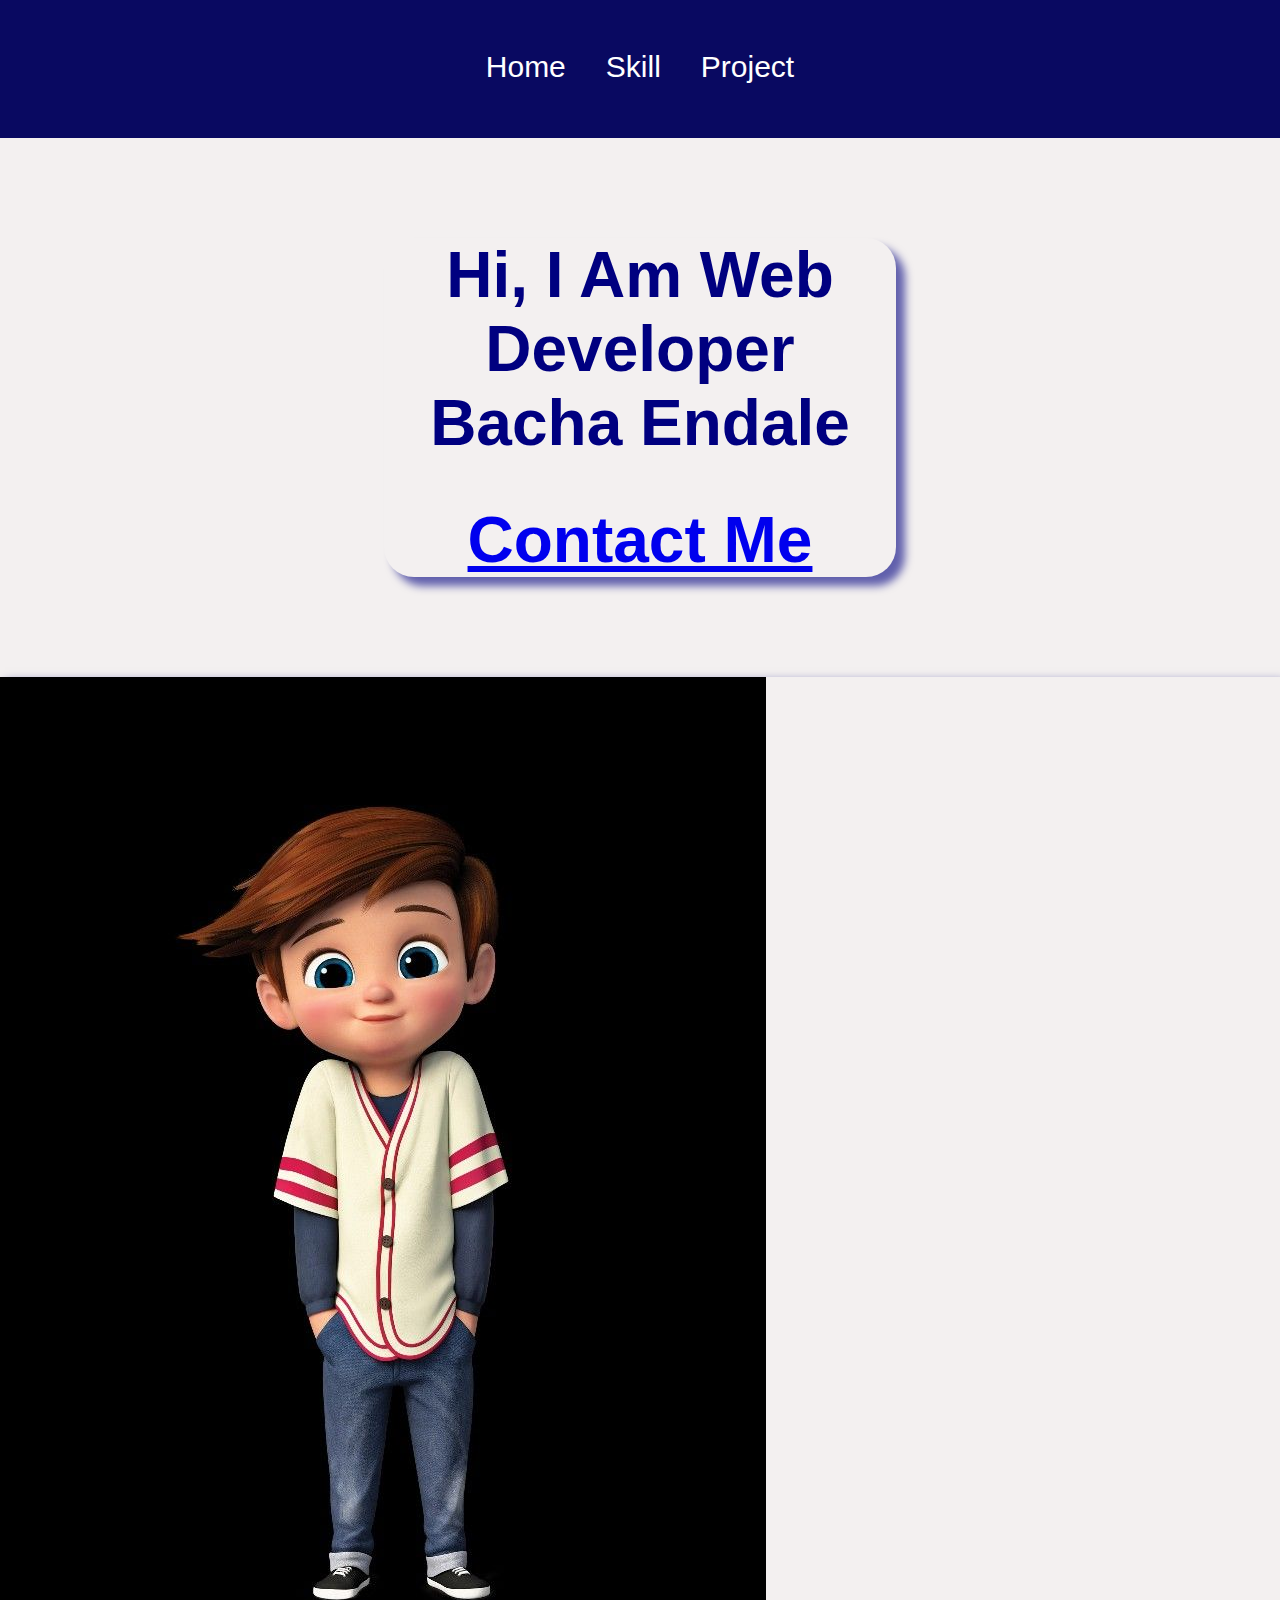
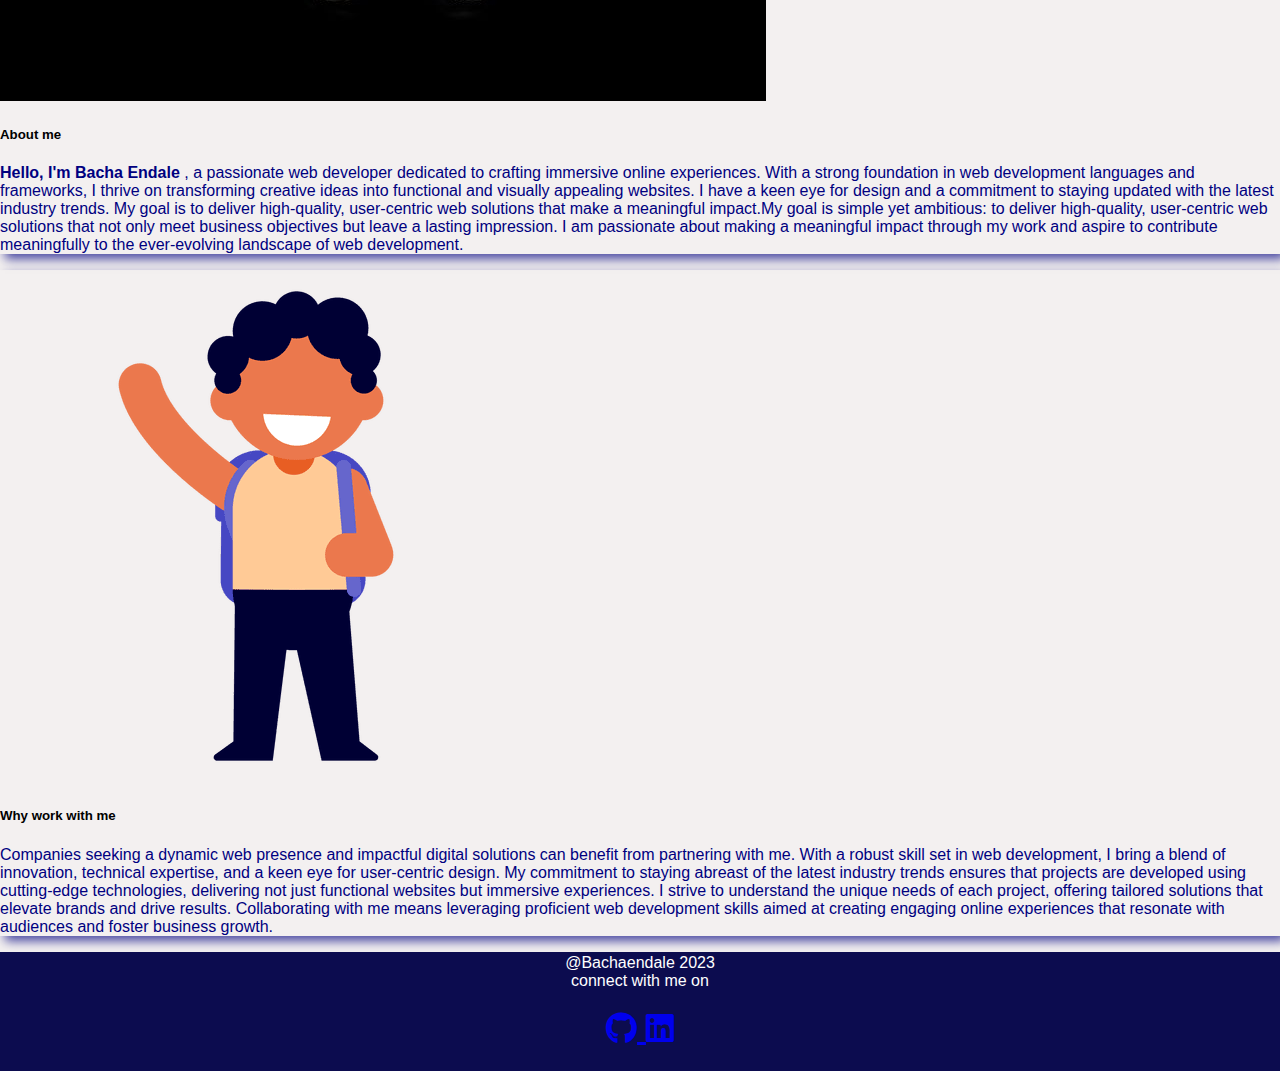
<file: index.html>
<!DOCTYPE html>
<html lang="en">

<head>
    <meta charset="UTF-8">
    <title>Custom Navigation and Cards</title>
    <link rel="icon" href="ic.jpeg" type="image/icon">

    <!-- Your custom styles -->
    <link rel="stylesheet" href="https://cdnjs.cloudflare.com/ajax/libs/font-awesome/6.0.0-beta3/css/all.min.css">

    <link href="https://cdn.jsdelivr.net/npm/bootstrap@5.3.2/dist/css/bootstrap.min.css" rel="stylesheet"
        integrity="sha384-T3c6CoIi6uLrA9TneNEoa7RxnatzjcDSCmG1MXxSR1GAsXEV/Dwwykc2MPK8M2HN" crossorigin="anonymous">
    <link rel="stylesheet" href="style.css">
</head>

<body>
    <script src="https://cdn.jsdelivr.net/npm/bootstrap@5.3.2/dist/js/bootstrap.bundle.min.js"
        integrity="sha384-C6RzsynM9kWDrMNeT87bh95OGNyZPhcTNXj1NW7RuBCsyN/o0jlpcV8Qyq46cDfL"
        crossorigin="anonymous"></script>
    <header>
        <nav class="navbarr">
            <ul class="nav-listt">
                <li><a href="index.html" class="nav-linkk">Home</a></li>
                <li><a href="skills.html" class="nav-linkk">Skill</a></li>
                <li><a href="project.html" class="nav-linkk">Project</a></li>

            </ul>
        </nav>
    </header>



    <div class="hic">
        <h1>
            <STRONg> Hi, I Am Web Developer</STRONg> <br>
            Bacha Endale
        </h1>
        <H1><a href="https://bacha.efoye@gmail.com" class="btn btn-danger"
                style="margin: 10px; border-radius: 30px;">Contact Me </a> </H1>

    </div>





    <div class="container-fluid">
        <div class="row">
            <div class="col-md-6">
                <div class="card mb-3">
                    <div class="row g-0">
                        <div class="col-md-4">
                            <img src="mypp.jpg" class="img-fluid rounded-start" alt="...">
                        </div>
                        <div class="col-md-8">
                            <div class="card-body">
                                <h5 class="card-title"><strong>
                                        About me
                                    </strong></h5>
                                <p class="card-text"> <span style="font-weight: bold;"> Hello, I'm Bacha Endale</span> ,
                                    a passionate web developer dedicated
                                    to crafting immersive
                                    online
                                    experiences. With a strong foundation in web development languages and frameworks, I
                                    thrive on
                                    transforming creative ideas into functional and visually appealing websites. I have
                                    a keen eye for
                                    design and a commitment to staying updated with the latest industry trends. My goal
                                    is to deliver
                                    high-quality, user-centric web solutions that make a meaningful impact.My goal is
                                    simple yet ambitious:
                                    to deliver high-quality, user-centric web solutions that not only meet business
                                    objectives but leave a
                                    lasting impression. I am passionate about making a meaningful impact through my work
                                    and aspire to
                                    contribute meaningfully to the ever-evolving landscape of web development.</p>

                            </div>
                        </div>
                    </div>
                </div>
            </div>
            <div class="col-md-6">
                <div class="card mb-3">
                    <div class="row g-0">
                        <div class="col-md-4">
                            <img src="background.png" class="img-fluid rounded-start" alt="...">
                        </div>
                        <div class="col-md-8">
                            <div class="card-body">
                                <h5 class="card-title"> <strong>Why work with me</strong></h5>
                                <p class="card-text"> Companies seeking a dynamic web presence and impactful digital
                                    solutions can benefit from partnering
                                    with
                                    me. With a robust skill set in web development, I bring a blend of innovation,
                                    technical expertise,
                                    and
                                    a
                                    keen eye for user-centric design. My commitment to staying abreast of the latest
                                    industry trends
                                    ensures
                                    that projects are developed using cutting-edge technologies, delivering not just
                                    functional websites
                                    but
                                    immersive experiences. I strive to understand the unique needs of each project,
                                    offering tailored
                                    solutions
                                    that elevate brands and drive results. Collaborating with me means leveraging
                                    proficient web
                                    development
                                    skills aimed at creating engaging online experiences that resonate with audiences
                                    and foster
                                    business
                                    growth. </p>

                            </div>
                        </div>
                    </div>
                </div>
            </div>

        </div>

    </div>



    </div>

    <footer>
        @Bachaendale 2023

        <br>
        connect with me on<br>
        <h1><a href="https://github.com/Bachaendale" target="_blank">
                <i class="fab fa-github"></i> <!-- GitHub icon -->
            </a>

            <a href="https://www.linkedin.com/in/bacha-endale-072597293/?lipi=urn%3Ali%3Apage%3Ad_flagship3_feed%3BQed8m4a%2BQDyu8BEB6Jex%2Bw%3D%3D"
                target="_blank">
                <i class="fab fa-linkedin"></i> <!-- LinkedIn icon -->
            </a>
        </h1>




    </footer>



</body>

</html>
</file>
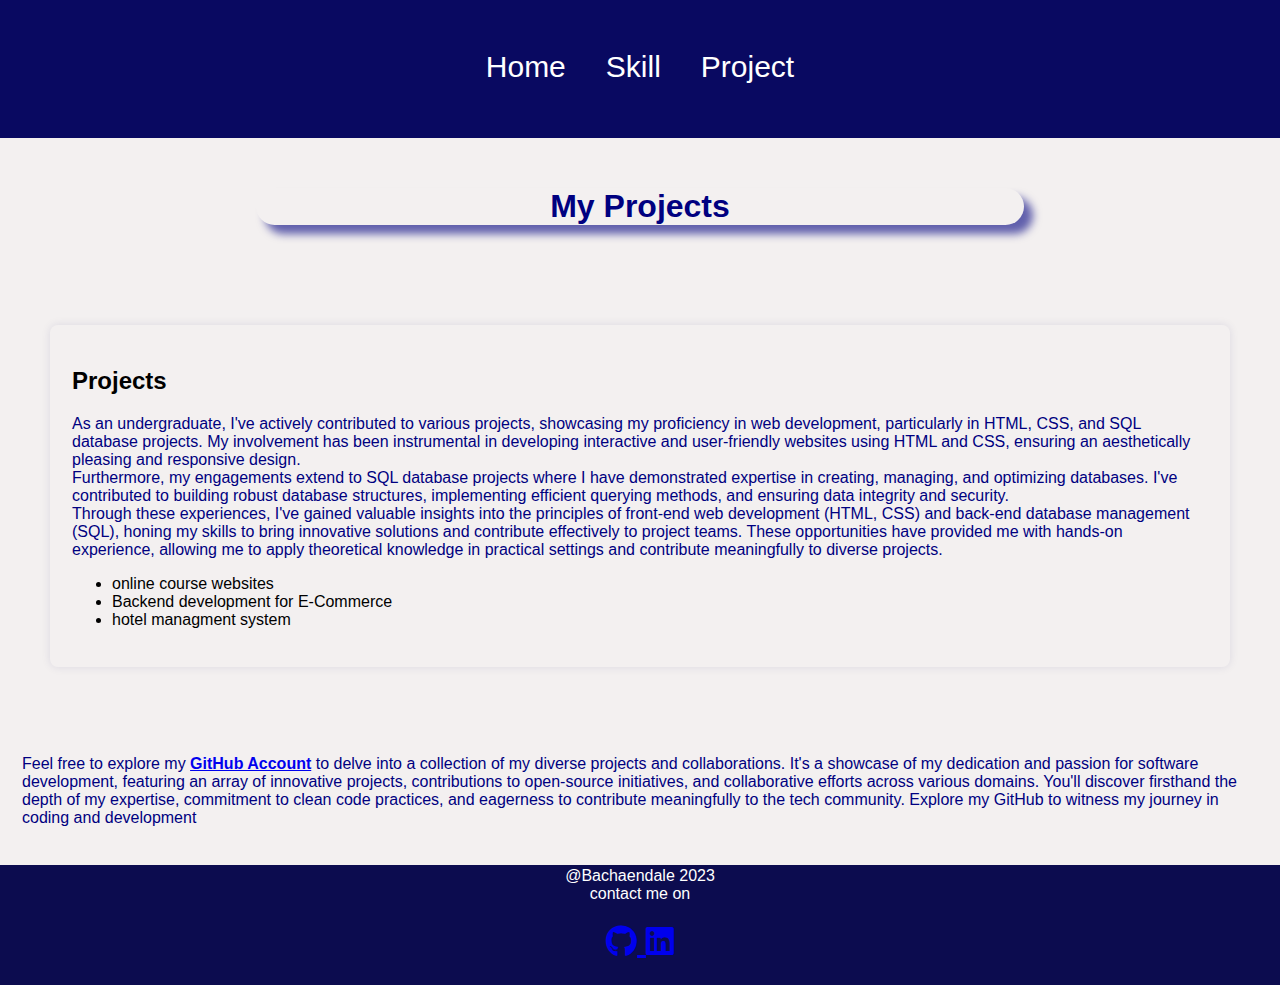
<file: project.html>
<!DOCTYPE html>
<html lang="en">

<head>
    <meta charset="UTF-8">
    <title>Custom Navigation and Cards</title>
    <link rel="icon" href="ic.jpeg" type="image/icon">

    <!-- Your custom styles -->
    <link rel="stylesheet" href="https://cdnjs.cloudflare.com/ajax/libs/font-awesome/6.0.0-beta3/css/all.min.css">
    <link href="https://cdn.jsdelivr.net/npm/bootstrap@5.3.2/dist/css/bootstrap.min.css" rel="stylesheet"
        integrity="sha384-T3c6CoIi6uLrA9TneNEoa7RxnatzjcDSCmG1MXxSR1GAsXEV/Dwwykc2MPK8M2HN" crossorigin="anonymous">
    <link rel="stylesheet" href="style.css">
</head>

<body>
    <script src="https://cdn.jsdelivr.net/npm/bootstrap@5.3.2/dist/js/bootstrap.bundle.min.js"
        integrity="sha384-C6RzsynM9kWDrMNeT87bh95OGNyZPhcTNXj1NW7RuBCsyN/o0jlpcV8Qyq46cDfL"
        crossorigin="anonymous"></script>
    <header>
        <nav class="navbarr">
            <ul class="nav-listt">
                <li><a href="index.html" class="nav-linkk">Home</a></li>
                <li><a href="skills.html" class="nav-linkk">Skill</a></li>
                <li><a href="project.html" class="nav-linkk">Project</a></li>

            </ul>
        </nav>

    </header>

    <div class="hic2">
        <h1>
            <STRONg> My Projects</STRONg> <br>

        </h1>
        <p>


        </p>


    </div>
    <section class="projects">
        <h2>Projects</h2>
        <p>As an undergraduate, I've actively contributed to various projects, showcasing my proficiency in web
            development, particularly in HTML, CSS, and SQL database projects. My involvement has been instrumental
            in developing interactive and user-friendly websites using HTML and CSS, ensuring an aesthetically
            pleasing and responsive design.
            <br>

            Furthermore, my engagements extend to SQL database projects where I have demonstrated expertise in
            creating, managing, and optimizing databases. I've contributed to building robust database structures,
            implementing efficient querying methods, and ensuring data integrity and security.

            <br>

            Through these experiences, I've gained valuable insights into the principles of front-end web
            development (HTML, CSS) and back-end database management (SQL), honing my skills to bring innovative
            solutions and contribute effectively to project teams. These opportunities have provided me with
            hands-on experience, allowing me to apply theoretical knowledge in practical settings and contribute
            meaningfully to diverse projects.
        </p>


        <ul>
            <li>online course websites</li>
            <li>Backend development for E-Commerce</li>
            <li>hotel managment system</li>
        </ul>




    </section>
    <div class="map">
        <p>
            Feel free to explore my <b> <a href="https://github.com/Bachaendale">GitHub Account</a></b> to delve into a
            collection of my diverse projects and
            collaborations. It's a showcase of my dedication and passion for software development, featuring an array of
            innovative projects, contributions to open-source initiatives, and collaborative efforts across various
            domains.
            You'll discover firsthand the depth of my expertise, commitment to clean code practices, and eagerness to
            contribute meaningfully to the tech community. Explore my GitHub to witness my journey
            in
            coding and development
        </p>
    </div>

































    <footer>
        @Bachaendale 2023

        <br>
        contact me on<br>
        <h1><a href="https://github.com/Bachaendale" target="_blank">
                <i class="fab fa-github"></i> <!-- GitHub icon -->
            </a>

            <a href="https://www.linkedin.com/in/bacha-endale-072597293/?lipi=urn%3Ali%3Apage%3Ad_flagship3_feed%3BQed8m4a%2BQDyu8BEB6Jex%2Bw%3D%3D"
                target="_blank">
                <i class="fab fa-linkedin"></i> <!-- LinkedIn icon -->
            </a>
        </h1>




    </footer>


</body>

</html>
</file>
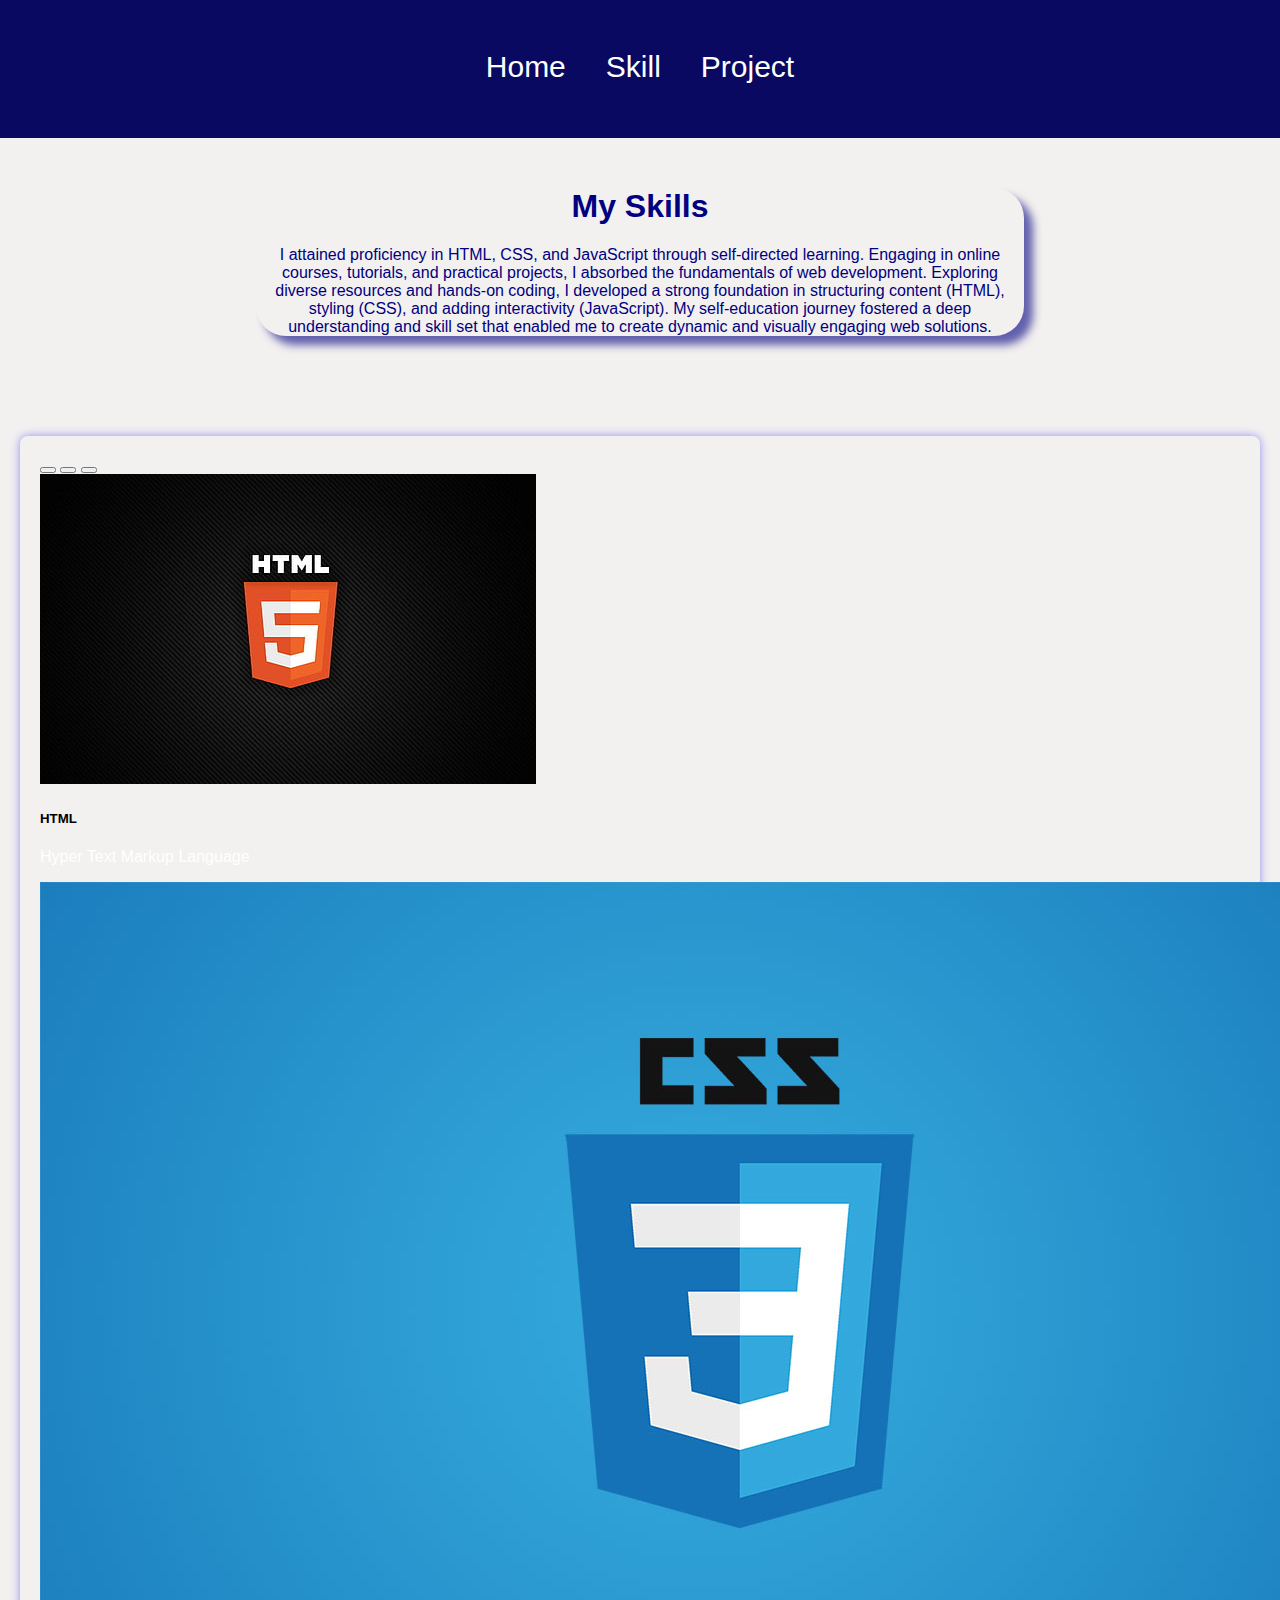
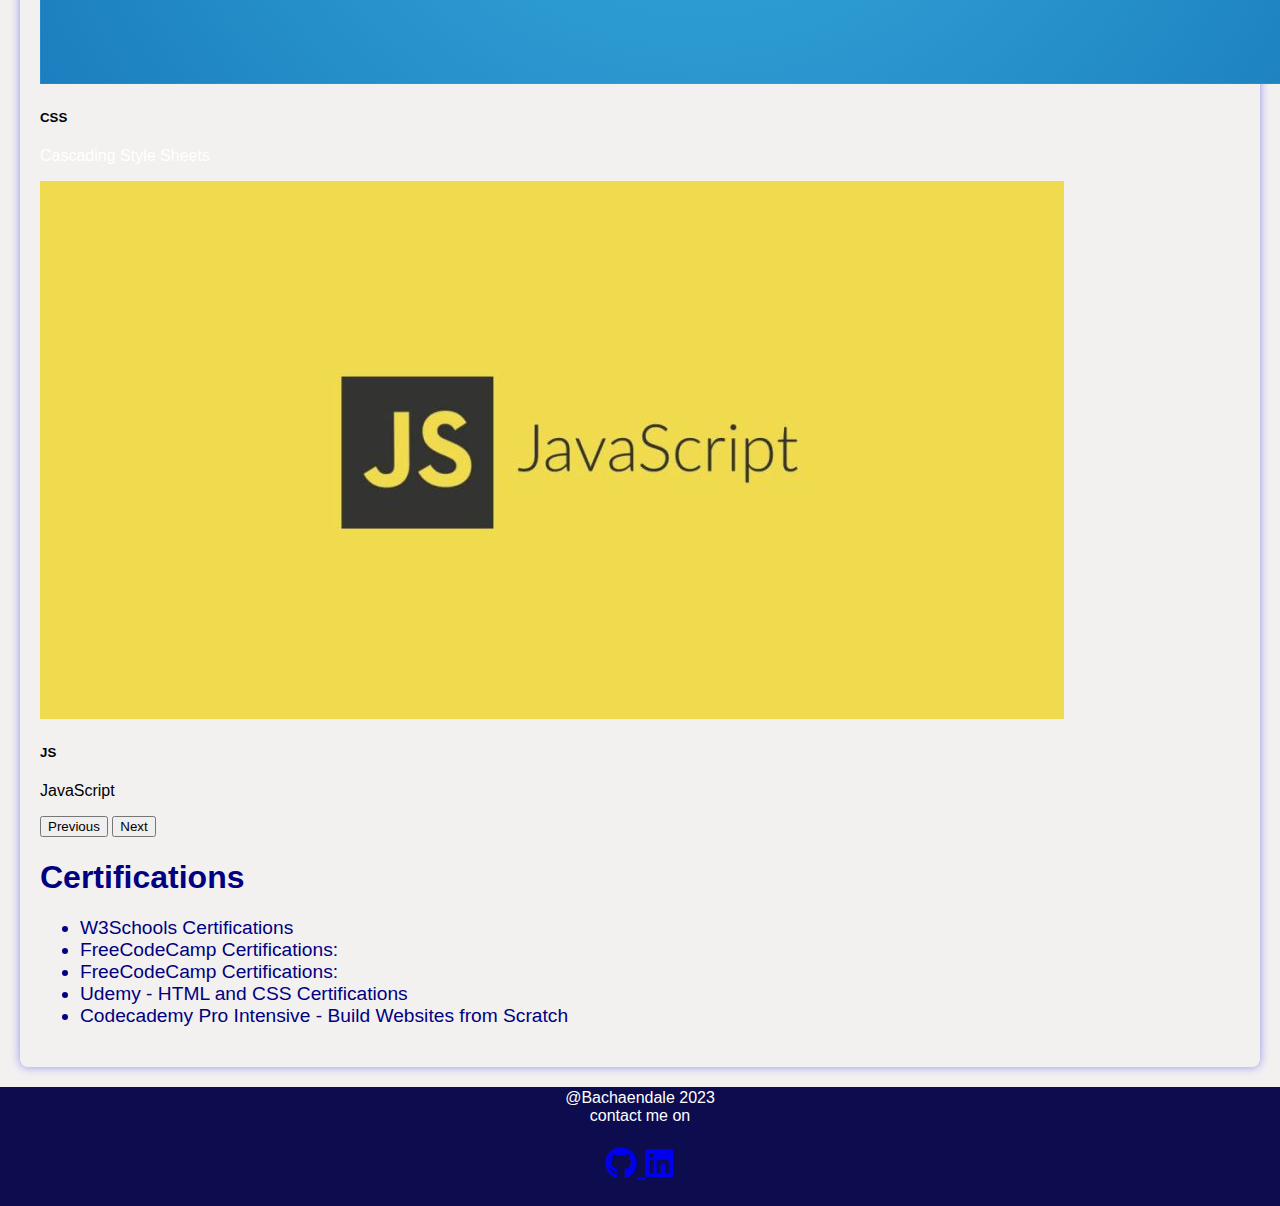
<file: skills.html>
<!DOCTYPE html>
<html lang="en">

<head>
    <meta charset="UTF-8">
    <title>Custom Navigation and Cards</title>
    <link rel="icon" href="ic.jpeg" type="image/icon">

    <!-- Your custom styles -->
    <link rel="stylesheet" href="https://cdnjs.cloudflare.com/ajax/libs/font-awesome/6.0.0-beta3/css/all.min.css">

    <link href="https://cdn.jsdelivr.net/npm/bootstrap@5.3.2/dist/css/bootstrap.min.css" rel="stylesheet"
        integrity="sha384-T3c6CoIi6uLrA9TneNEoa7RxnatzjcDSCmG1MXxSR1GAsXEV/Dwwykc2MPK8M2HN" crossorigin="anonymous">
    <script src="https://cdn.jsdelivr.net/npm/bootstrap@5.3.2/dist/js/bootstrap.bundle.min.js"
        integrity="sha384-C6RzsynM9kWDrMNeT87bh95OGNyZPhcTNXj1NW7RuBCsyN/o0jlpcV8Qyq46cDfL"
        crossorigin="anonymous"></script>
    <link rel="stylesheet" href="style.css">
</head>

<body>

    <header>
        <nav class="navbarr">
            <ul class="nav-listt">
                <li><a href="index.html" class="nav-linkk">Home</a></li>
                <li><a href="skills.html" class="nav-linkk">Skill</a></li>
                <li><a href="project.html" class="nav-linkk">Project</a></li>

            </ul>
        </nav>
    </header>

    <div class="hic2">
        <h1>
            <STRONg> My Skills</STRONg> <br>

        </h1>
        <p>
            I attained proficiency in HTML, CSS, and JavaScript through self-directed learning. Engaging in online
            courses, tutorials, and practical projects, I absorbed the fundamentals of web development. Exploring
            diverse resources and hands-on coding, I developed a strong foundation in structuring content (HTML),
            styling (CSS), and adding interactivity (JavaScript). My self-education journey fostered a deep
            understanding and skill set that enabled me to create dynamic and visually engaging web solutions.

        </p>


    </div>


    <div class="container-fluid">
        <div class="edit-div">
            <div class="row">
                <div class="col-md-8">
                    <div id="carouselExampleCaptions" class="carousel slide">
                        <div class="carousel-indicators">
                            <button type="button" data-bs-target="#carouselExampleCaptions" data-bs-slide-to="0"
                                class="active" aria-current="true" aria-label="Slide 1"></button>
                            <button type="button" data-bs-target="#carouselExampleCaptions" data-bs-slide-to="1"
                                aria-label="Slide 2"></button>
                            <button type="button" data-bs-target="#carouselExampleCaptions" data-bs-slide-to="2"
                                aria-label="Slide 3"></button>
                        </div>
                        <div class="carousel-inner">
                            <div class="carousel-item active">
                                <img src="tml.jpg" class="d-block w-100" alt="...">
                                <div class="carousel-caption d-none d-md-block">
                                    <h5>HTML</h5>
                                    <p>Hyper Text Markup Language</p>
                                </div>
                            </div>
                            <div class="carousel-item">
                                <img src="cssim.jpg" class="d-block w-100" alt="...">
                                <div class="carousel-caption d-none d-md-block">
                                    <h5>CSS</h5>
                                    <p>Cascading Style Sheets</p>
                                </div>
                            </div>
                            <div class="carousel-item">
                                <img src="jsim.jpeg" class="d-block w-100" alt="...">
                                <div class="carousel-caption d-none d-md-block">
                                    <h5 style="color: black;"> JS</h5>
                                    <p style="color: black;">JavaScript</p>
                                </div>
                            </div>
                        </div>
                        <button class="carousel-control-prev" type="button" data-bs-target="#carouselExampleCaptions"
                            data-bs-slide="prev">
                            <span class="carousel-control-prev-icon" aria-hidden="true"></span>
                            <span class="visually-hidden">Previous</span>
                        </button>
                        <button class="carousel-control-next" type="button" data-bs-target="#carouselExampleCaptions"
                            data-bs-slide="next">
                            <span class="carousel-control-next-icon" aria-hidden="true"></span>
                            <span class="visually-hidden">Next</span>
                        </button>
                    </div>
                </div>

                <div class="col-md-4">

                    <h1 style="color: navy;">Certifications</h1>
                    <ul style="color: navy; font-size: larger;">
                        <li> W3Schools Certifications </li>
                        <li>FreeCodeCamp Certifications:</li>
                        <li>FreeCodeCamp Certifications:</li>
                        <li>Udemy - HTML and CSS Certifications</li>
                        <li>Codecademy Pro Intensive - Build Websites from Scratch</li>


                </div>

            </div>
        </div>

    </div>






    <footer>
        @Bachaendale 2023

        <br>
        contact me on<br>
        <h1><a href="https://github.com/Bachaendale" target="_blank">
                <i class="fab fa-github"></i> <!-- GitHub icon -->
            </a>

            <a href="https://www.linkedin.com/in/bacha-endale-072597293/?lipi=urn%3Ali%3Apage%3Ad_flagship3_feed%3BQed8m4a%2BQDyu8BEB6Jex%2Bw%3D%3D"
                target="_blank">
                <i class="fab fa-linkedin"></i> <!-- LinkedIn icon -->
            </a>
        </h1>




    </footer>


</body>

</html>
</file>
<file: style.css>
body {
    margin: 0;
    font-family: Arial, sans-serif;
    padding-top: 3;
    background-color: rgb(243, 240, 240);
}

p {
    color: navy;
}


.navbarr {

    background-color: rgb(9, 9, 97);
    text-align: center;
    padding: 30px;
    margin-top: 0;
    margin-bottom: 20px;
}

.nav-listt {
    list-style: none;
    padding: 0;
    display: flex;
    justify-content: center;
    align-items: center;
    margin-top: 20px;
    font-size: x-large;
}

.nav-linkk {
    text-decoration: none;
    color: #ffffff;
    font-size: 30px;
    padding: 10px 20px;
    transition: all 0.3s ease;
}

.nav-linkk:hover {
    color: rgb(9, 9, 74);
    background-color: #ffffff;
    transform: scale(1.1);
    border-radius: 30px;
    margin: 20px;
}

/*--------------------------------------------------------------*/
.hic {
    text-align: center;
    font-size: xx-large;
    color: navy;
    border-radius: 30px;
    margin: 100px;
    padding: 0;
    margin-left: 30%;
    margin-right: 30%;
    box-shadow: 9px 9px 9px rgba(0, 0, 128, 0.604);

    transition: transform 0.3s ease-in-out;

}



.hic :hover {
    transform: scale(1.1);
    transition: transform 0.3s ease-in-out;
}

.hic2 {
    text-align: center;
    color: navy;
    margin-left: 20%;
    margin-right: 20%;
    box-shadow: 9px 9px 9px rgba(0, 0, 128, 0.604);
    border-radius: 30px;
    margin-top: 50px;
    margin-bottom: 100px;
}



.card {


    box-shadow: 5px 5px 10px rgba(0, 0, 128, 0.703);

}

.card:hover {

    box-shadow: 5px 5px 10px rgba(0, 0, 128, 0.703);


    /* Scale the card on hover */
}

.card img {
    width: fit-content;
}



footer {
    color: rgb(255, 255, 255);
    background-color: rgb(12, 12, 79);
    padding: 2px;
    text-align: center;

}

#carouselExampleCaptions p {
    color: white;


}

.carousel-item {}


.speech-1 p {
    margin: 30px;
}

.projects {
    margin-left: 30%;
    margin-right: 30%;
    padding: 20px;
    border: 2px solid transparent;
    box-shadow: 0 0 10px rgba(9, 9, 97, 0.10);
    border-radius: 8px;
    transition: border-color 0.3s, box-shadow 0.3s;


    margin: 50px;

}

.projects:hover {
    box-shadow: 0 0 10px rgba(0, 0, 0, 0.2);
    /* Shadow on hover */
    border-color: navy;
    /* Navy blue border on hover */
}

.map {
    padding: 20px;
    border: 2px solid transparent;
    /* Initially transparent border */
    border-radius: 8px;
    transition: border-color 0.3s, box-shadow 0.3s;
    /* Adding transition effect */
}

.map:hover {
    box-shadow: 0 0 10px rgba(0, 0, 0, 0.2);
    /* Shadow on hover */
    border-color: navy;
    /* Navy blue border on hover */
}


.edit-div {
    padding: 20px;
    border-radius: 8px;
    box-shadow: 0 0 10px rgba(0, 0, 255, 0.4);
    /* Navy blue glowing border */
    transition: box-shadow 0.3s;
    /* Adding transition effect */
    margin: 20px;
    /* Adding margins around the container */
}

.edit-div:hover {
    box-shadow: 0 0 20px rgba(0, 0, 255, 0.8);
    /* Increased glow on hover */
}

.certifications {
    color: navy;
    /* Setting text color */
    font-size: larger;
    /* Setting font size */
}
</file>
